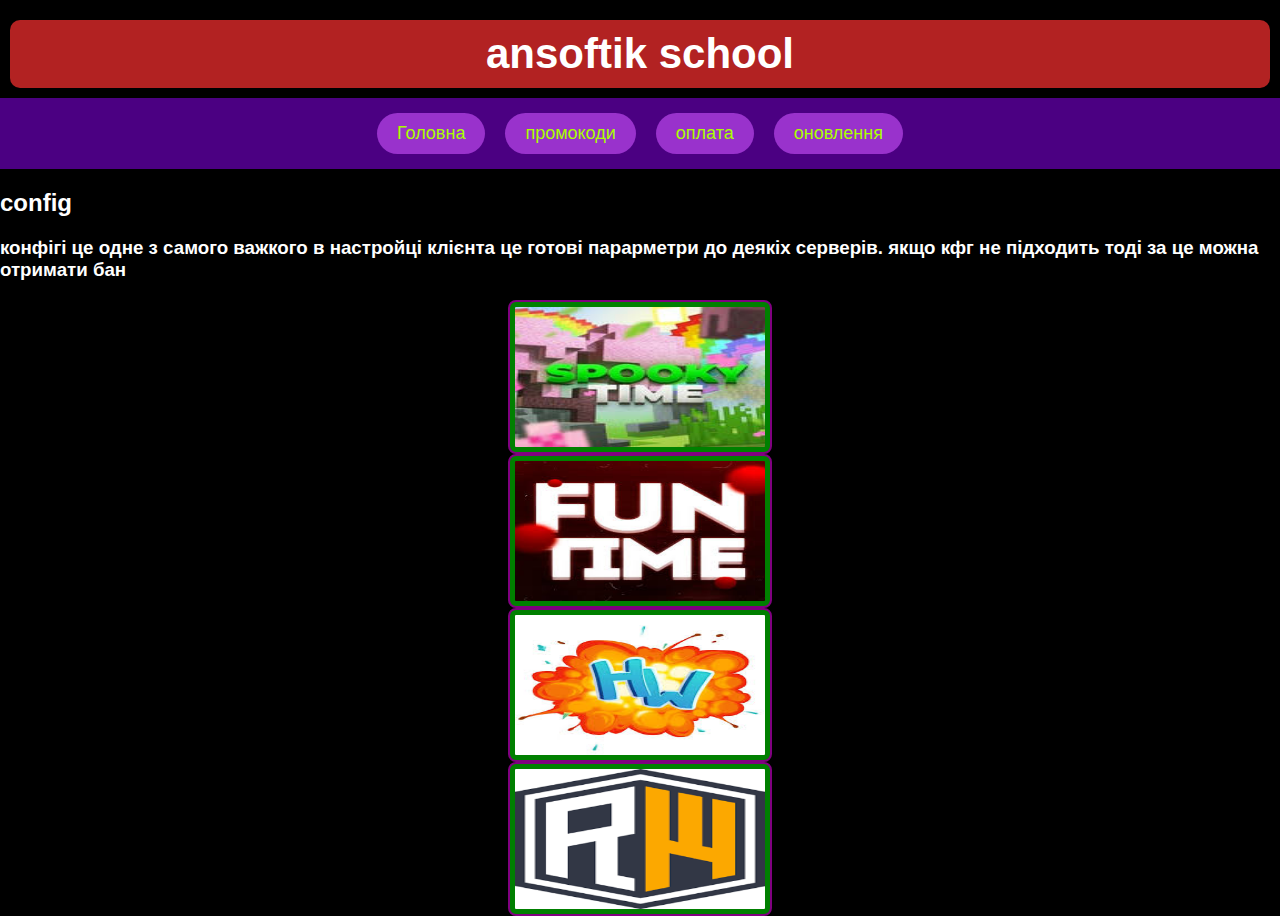
<file: after.html>
<html>
<head>
<title>Ansoftina school</title> 
<link rel="stylesheet" href="style.css">
</head>
<body>
    <header>       
      <h1>ansoftik school</h1>
      <nav>
            <a class="nav-link" href="index.html">Головна</a>
            <a class="nav-link" href="">промокоди</a>
            <a class="nav-link" href="">оплата</a>
            <a class="nav-link" href="before.html">оновлення</a>
        </nav>
        <main>
          <h2>config</h2>
          <h3>конфігі це одне з самого важкого в настройці клієнта
            це готові парарметри до деякіх серверів.
            якщо кфг не підходить тоді за це можна отримати бан </h3>
            <img src="[data-uri]">
            <img src="[data-uri]">
            <img src="[data-uri]">



            <img src="[data-uri]">
</main>
        </header>
</body>
</html>
</file>
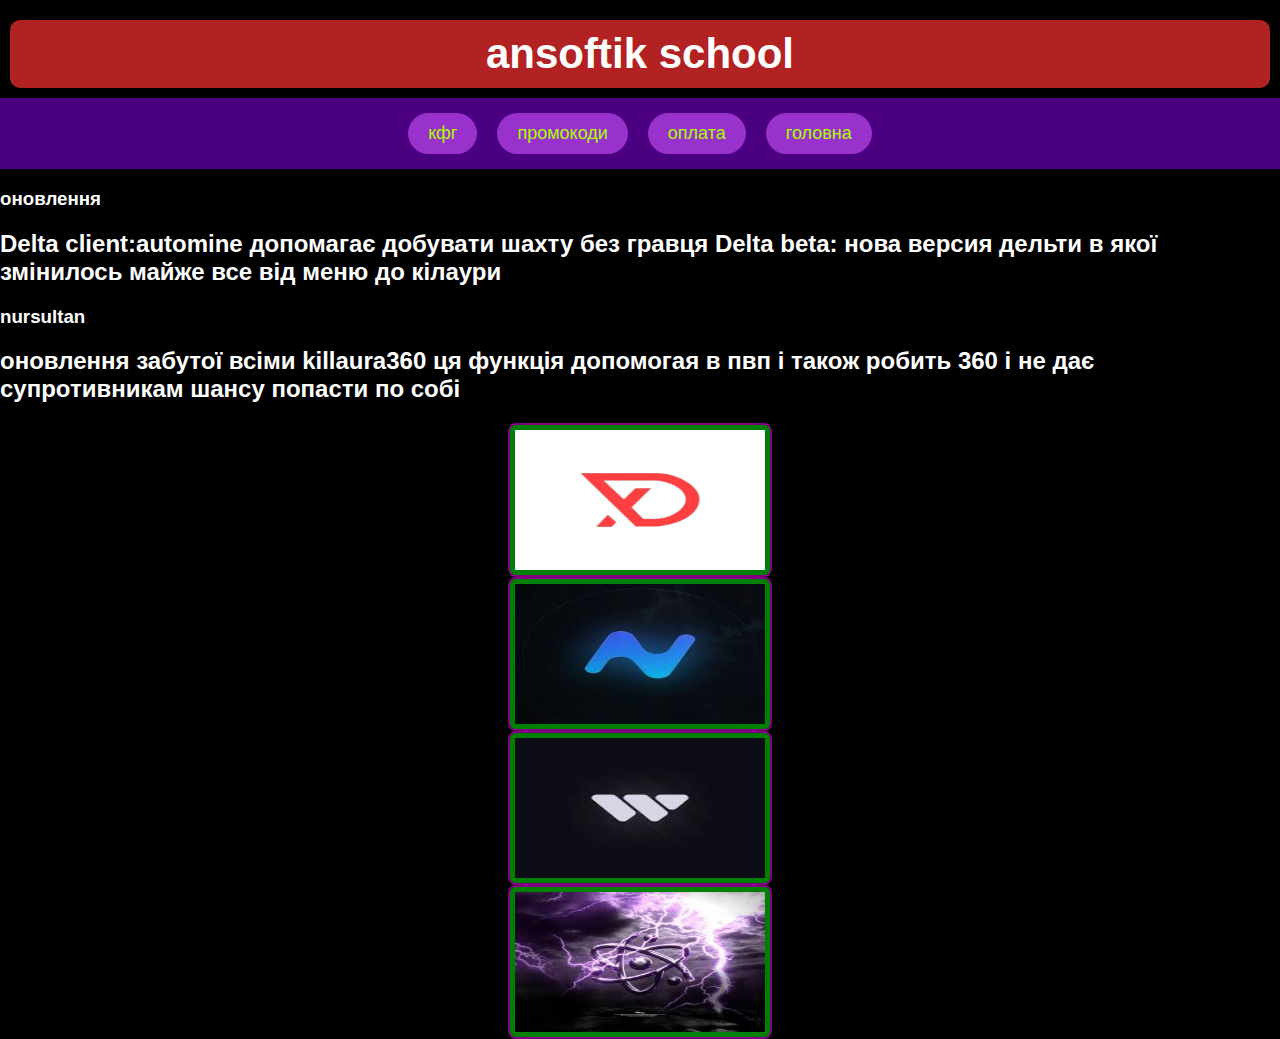
<file: before.html>
<html>
<head>
<title>Ansoftina school</title>
      <link rel="stylesheet" href="style.css">
</head>
<body>
    <header>       
      <h1>ansoftik school</h1>
      <nav>
            <a class="nav-link" href="after.html">кфг</a>
            <a class="nav-link" href="">промокоди</a>
            <a class="nav-link" href="">оплата</a>
            <a class="nav-link" href="index.html">головна</a>
        </nav>
      
        <main>
          <h3>оновлення</h3>
          <h2>
            Delta client:automine допомагає добувати шахту без гравця
            Delta beta: нова версия дельти в якої змінилось майже все від меню до кілаури
          </h2>
            <h3>nursultan</h3>
            <h2>оновлення забутої всіми killaura360 ця функція допомогая в пвп і також робить 360 і не дає супротивникам шансу попасти по собі
            </h2>
             <img src="[data-uri]">


              <img src="[data-uri]">


               <img src="[data-uri]">
               <img src="[data-uri]">





          </main>

</header>
</body>

</html>
</file>
<file: style.css>
/* Загальні стилі */
body {
    font-family: 'Segoe UI', sans-serif;
    background-color: #000;
    color: #fff;
    margin: 0;
    padding: 0;
}

/* Заголовок */
header img {
    width: 250px;
    max-width: 100%;
    display: block;
    margin: 0 auto;
}

/* Навігація */
nav {
    display: flex;
    justify-content: center;
    flex-wrap: wrap;
    background-color: #4b0082;
    padding: 10px 0;
}

nav a {
    color: #aaff00;
    font-size: 18px;
    background-color: darkorchid;
    padding: 10px 20px;
    border-radius: 50px;
    margin: 5px 10px;
    text-decoration: none;
    transition: background-color 0.3s;
}

nav a:hover {
    background-color: #9400d3;
}

/* Основний заголовок */
h1 {
    font-size: 42px;
    text-align: center;
    background-color: firebrick;
    color: white;
    margin: 20px 10px 10px;
    padding: 10px;
    border-radius: 10px;
}

/* Абзаци */
p {
    font-size: 20px;
    line-height: 1.5;
    text-align: center;
    margin: 10px;
}

/* Секції */
section {
    text-align: center;
    padding: 20px;
}

/* Статті */
article {
    background-color: yellowgreen;
    border: 1px solid brown;
    border-radius: 10px;
    width: 90%;
    max-width: 450px;
    margin: 15px auto;
    padding: 15px;
    text-align: center;
    box-shadow: 2px 2px 10px rgba(0,0,0,0.5);
}

.article-but {
    background-color: darkgreen;
    color: wheat;
    text-decoration: none;
    padding: 8px 15px;
    border-radius: 5px;
    display: inline-block;
    margin-top: 10px;
    transition: background-color 0.3s;
}

.article-but:hover {
    background-color: green;
}

/* Зображення */
img {
    height: 140px;
    border: 2px solid purple;
    background-color: green;
    margin: 10px;
    padding: 5px;
    border-radius: 8px;
}

/* Галерея */
.gallery {
    background-color: #d3d3d3;
    padding: 25px;
}

/* Футер */
footer {
    background-color: #222;
    color: #ccc;
    text-align: center;
    padding: 20px;
    margin-top: 40px;
}

footer a {
    color: #aaff00;
    text-decoration: underline;
}

footer p {
    font-size: 16px;
    margin: 10px 0 0;
}
</file>
